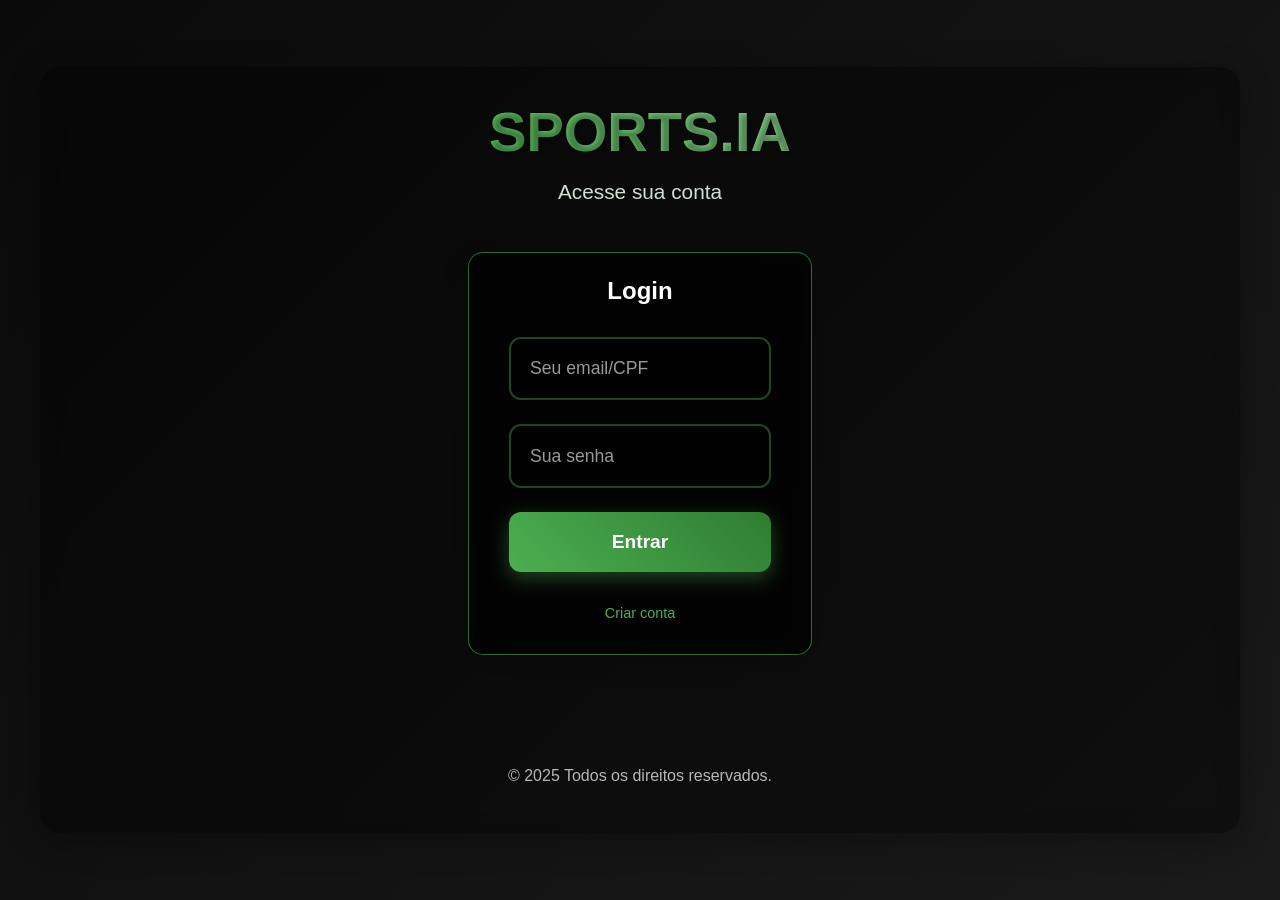
<file: index.html>
<!DOCTYPE html>
<html lang="pt-BR">
<head>
    <meta charset="UTF-8">
    <meta name="viewport" content="width=device-width, initial-scale=1.0">
    <title>SPORTS.IA - Login</title>
    <link rel="icon" type="image/png" href="Xiko_Store__3_-removebg-preview.png">
    <link rel="stylesheet" href="styles.css">
    <link rel="stylesheet" href="notifications.css">
</head>
<body>
    <div class="container">
        <header>
            <h1>SPORTS.IA</h1>
            <p>Acesse sua conta</p>
        </header>

        <main>
            <section class="input-section">
                <div class="text-container login-container">
                    <h2>Login</h2>
                    <input type="email" id="email" placeholder="Seu email/CPF" class="text-input">
                    <input type="password" id="password" placeholder="Sua senha" class="text-input">
                    <button class="submit-button" onclick="login()">Entrar</button>
                    <div class="login-links">
                        <a href="register.html" class="create-account" style="margin: 0 auto;">Criar conta</a>
                    </div>
                </div>
            </section>
        </main>

        <footer>
            <p>© 2025 Todos os direitos reservados.</p>
        </footer>
    </div>
    <script src="script.js"></script>
</body>
</html>
</file>
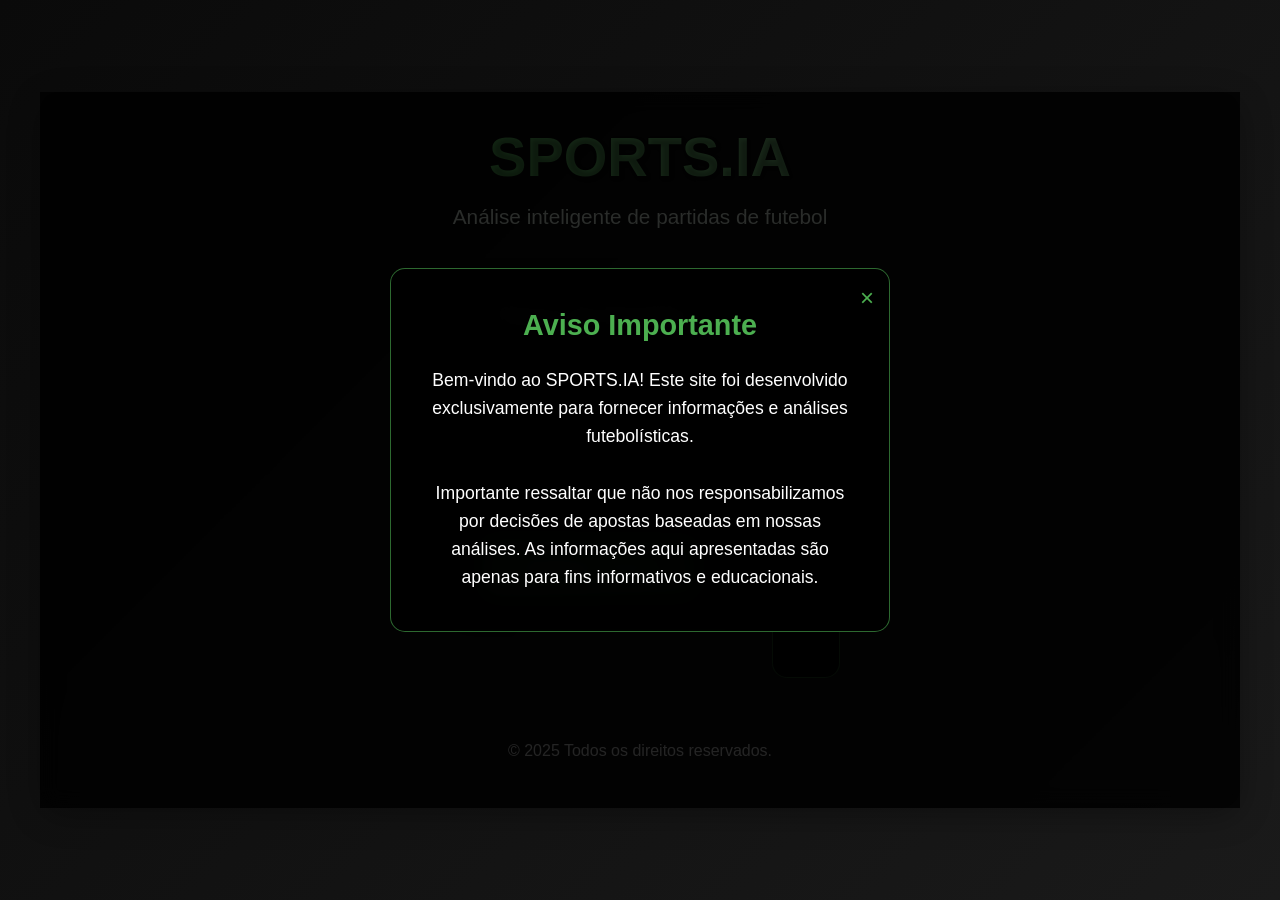
<file: dashboard.html>
<!DOCTYPE html>
<html lang="pt-BR">
<head>
    <meta charset="UTF-8">
    <meta name="viewport" content="width=device-width, initial-scale=1.0">
    <title>SPORTS.IA - Home</title>
    <link rel="icon" type="image/png" href="Xiko_Store__3_-removebg-preview.png">
    <link rel="stylesheet" href="styles.css">
    <link rel="stylesheet" href="notifications.css">
</head>
<body>
    <div class="container">
        <header>
            <h1>SPORTS.IA</h1>
            <p>Análise inteligente de partidas de futebol</p>
        </header>

        <main class="dashboard-main">
            <div class="dashboard-container">
                <section class="input-section">
                    <div class="text-container">
                        <h2>Times da Partida</h2>
                        <input type="text" id="home-team" placeholder="Time da Casa" class="text-input">
                        <input type="text" id="away-team" placeholder="Time Visitante" class="text-input">
                        <button class="submit-button" onclick="analyzeTeams()">Analisar Times</button>
                    </div>
                    <div class="upload-container mobile-only">
                        <h2>Tirar foto do jogo</h2>
                        <input type="file" id="photo-upload" accept="image/*" capture="environment" class="file-input">
                        <label for="photo-upload" class="upload-button">Usar Câmera</label>
                    </div>
                </section>

                <section class="results-section" id="results"></section>
            </div>

            <script>
                const API_KEY = 'b84f128350msha632e7237e86410p17c48cjsn000254858fa9';
                const API_URL = 'https://api-football-v1.p.rapidapi.com/v3';
                
                // Sistema de cache para armazenar resultados
                const cache = {
                    teams: new Map(),
                    odds: new Map(),
                    lastRequestTime: 0,
                    requestCount: 0
                };

                // Função para controlar a taxa de requisições
                function checkRateLimit() {
                    const now = Date.now();
                    const timeWindow = 60000; // 1 minuto em milissegundos
                    const maxRequests = 10; // Limite máximo de requisições por minuto

                    if (now - cache.lastRequestTime > timeWindow) {
                        cache.requestCount = 0;
                        cache.lastRequestTime = now;
                    }

                    if (cache.requestCount >= maxRequests) {
                        throw new Error('Limite de requisições atingido. Por favor, aguarde um minuto e tente novamente.');
                    }

                    cache.requestCount++;
                    cache.lastRequestTime = now;
                }

                async function fetchTeamData(teamName) {
                    try {
                        // Fetch team data
                        const teamResponse = await fetch(`${API_URL}/teams?search=${encodeURIComponent(teamName)}`, {
                            method: 'GET',
                            headers: {
                                'x-rapidapi-host': 'api-football-v1.p.rapidapi.com',
                                'x-rapidapi-key': API_KEY
                            }
                        });

                        if (!teamResponse.ok) {
                            const errorData = await teamResponse.json();
                            throw new Error(errorData.message || 'Erro ao buscar dados do time');
                        }

                        const teamData = await teamResponse.json();
                        if (!teamData.response || teamData.response.length === 0) {
                            throw new Error(`Time não encontrado: ${teamName}. Por favor, verifique o nome do time e tente novamente.`);
                        }

                        // Fetch odds data for the team's league
                        const oddsResponse = await fetch(`${API_URL}/odds/league/${teamData.response[0].league.id}`, {
                            method: 'GET',
                            headers: {
                                'x-rapidapi-host': 'api-football-v1.p.rapidapi.com',
                                'x-rapidapi-key': API_KEY
                            }
                        });

                        if (!oddsResponse.ok) {
                            console.warn('Não foi possível obter as probabilidades');
                            return {
                                team: teamData.response[0],
                                odds: []
                            };
                        }

                        const oddsData = await oddsResponse.json();
                        
                        return {
                            team: teamData.response[0],
                            odds: oddsData.response || []
                        };
                    } catch (error) {
                        console.error('Error fetching data:', error);
                        throw error;
                    }
                }

                async function analyzeTeamsWithAI(homeTeam, awayTeam) {
                    try {
                        const [homeTeamData, awayTeamData] = await Promise.all([
                            fetchTeamData(homeTeam),
                            fetchTeamData(awayTeam)
                        ]);

                        // Format the team analysis with odds
                        return `
                            <div class="team-analysis">
                                <div class="team-info home-team">
                                    <h4>${homeTeamData.team.team.name}</h4>
                                    <img src="${homeTeamData.team.team.logo}" alt="${homeTeamData.team.team.name} logo" class="team-logo">
                                    <p>País: ${homeTeamData.team.team.country}</p>
                                    <p>Fundado: ${homeTeamData.team.team.founded}</p>
                                    <p>Estádio: ${homeTeamData.team.venue?.name || 'N/A'}</p>
                                    ${homeTeamData.odds.length > 0 ? `
                                        <div class="odds-info">
                                            <h5>Probabilidades</h5>
                                            <p>Vitória: ${homeTeamData.odds[0]?.bookmakers[0]?.bets[0]?.values[0]?.odd || 'N/A'}</p>
                                        </div>
                                    ` : ''}
                                </div>
                                <div class="vs-marker">VS</div>
                                <div class="team-info away-team">
                                    <h4>${awayTeamData.team.team.name}</h4>
                                    <img src="${awayTeamData.team.team.logo}" alt="${awayTeamData.team.team.name} logo" class="team-logo">
                                    <p>País: ${awayTeamData.team.team.country}</p>
                                    <p>Fundado: ${awayTeamData.team.team.founded}</p>
                                    <p>Estádio: ${awayTeamData.team.venue?.name || 'N/A'}</p>
                                    ${awayTeamData.odds.length > 0 ? `
                                        <div class="odds-info">
                                            <h5>Probabilidades</h5>
                                            <p>Vitória: ${awayTeamData.odds[0]?.bookmakers[0]?.bets[0]?.values[0]?.odd || 'N/A'}</p>
                                        </div>
                                    ` : ''}
                                </div>
                            </div>
                        `;
                    } catch (error) {
                        throw new Error(`Erro na análise: ${error.message}`);
                    }
                }
                

                async function analyzeTeams() {
                    const homeTeamInput = document.getElementById('home-team');
                    const awayTeamInput = document.getElementById('away-team');
                    const homeTeam = homeTeamInput.value.trim();
                    const awayTeam = awayTeamInput.value.trim();
                    const resultsSection = document.getElementById('results');

                    if (!homeTeam || !awayTeam) {
                        alert('Por favor, preencha os nomes dos dois times.');
                        return;
                    }

                    resultsSection.innerHTML = '<div class="loading">Analisando times...</div>';

                    try {
                        const analysis = await analyzeTeamsWithAI(homeTeam, awayTeam);
                        resultsSection.innerHTML = `
                            <div class="analysis-result">
                                <h3>Análise da Partida</h3>
                                <div class="analysis-content">${analysis}</div>
                            </div>
                        `;
                    } catch (error) {
                        console.error(error);
                        resultsSection.innerHTML = `<div class="error">Erro ao buscar estatísticas: ${error.message}</div>`;
                    } finally {
                        homeTeamInput.value = ''; // Limpa o campo após a análise
                        awayTeamInput.value = ''; // Limpa o campo após a análise
                    }
                }


            </script>
        </main>

        <footer>
            <p>© 2025 Todos os direitos reservados.</p>
        </footer>

        <!-- Modal de Aviso -->
        <div class="modal-overlay" id="disclaimerModal">
            <div class="modal-content">
                <button class="modal-close" onclick="closeModal()">&times;</button>
                <h2 class="modal-title">Aviso Importante</h2>
                <p class="modal-text">
                    Bem-vindo ao SPORTS.IA! Este site foi desenvolvido exclusivamente para fornecer informações e análises futebolísticas.
                    <br><br>
                    Importante ressaltar que não nos responsabilizamos por decisões de apostas baseadas em nossas análises.
                    As informações aqui apresentadas são apenas para fins informativos e educacionais.
                </p>
            </div>
        </div>

        <script>
            // Exibe o modal automaticamente quando a página carrega
            window.onload = function() {
                document.getElementById('disclaimerModal').classList.add('active');
            }

            // Função para fechar o modal
            function closeModal() {
                document.getElementById('disclaimerModal').classList.remove('active');
            }
        </script>
    </div>

    <style>
        .analysis-result {
            margin: 20px;
            padding: 20px;
            background-color: #f8f9fa;
            border-radius: 8px;
            box-shadow: 0 2px 4px rgba(0,0,0,0.1);
        }

        .team-analysis {
            display: flex;
            justify-content: space-between;
            align-items: center;
            padding: 20px;
            background: #fff;
            border-radius: 10px;
            box-shadow: 0 4px 6px rgba(0,0,0,0.1);
        }

        .team-info {
            flex: 1;
            text-align: center;
            padding: 15px;
        }

        .team-logo {
            width: 120px;
            height: 120px;
            object-fit: contain;
            margin: 10px 0;
        }

        .vs-marker {
            font-size: 24px;
            font-weight: bold;
            color: #333;
            margin: 0 20px;
        }

        .team-info h4 {
            font-size: 20px;
            margin: 10px 0;
            color: #2c3e50;
        }

        .team-info p {
            margin: 5px 0;
            color: #666;
        }

        .loading {
            text-align: center;
            padding: 20px;
            font-style: italic;
            color: #666;
        }

        .error {
            color: #dc3545;
            padding: 10px;
            margin: 10px 0;
            border-radius: 4px;
            background-color: #f8d7da;
            border: 1px solid #f5c6cb;
        }

        .odds-info {
            margin-top: 15px;
            padding: 10px;
            background-color: #f8f9fa;
            border-radius: 6px;
            box-shadow: 0 2px 4px rgba(0,0,0,0.05);
        }

        .odds-info h5 {
            color: #2c3e50;
            margin: 0 0 8px 0;
            font-size: 16px;
        }

        .odds-info p {
            color: #666;
            margin: 5px 0;
            font-size: 14px;
        }
    </style>
</body>
</html>
</file>
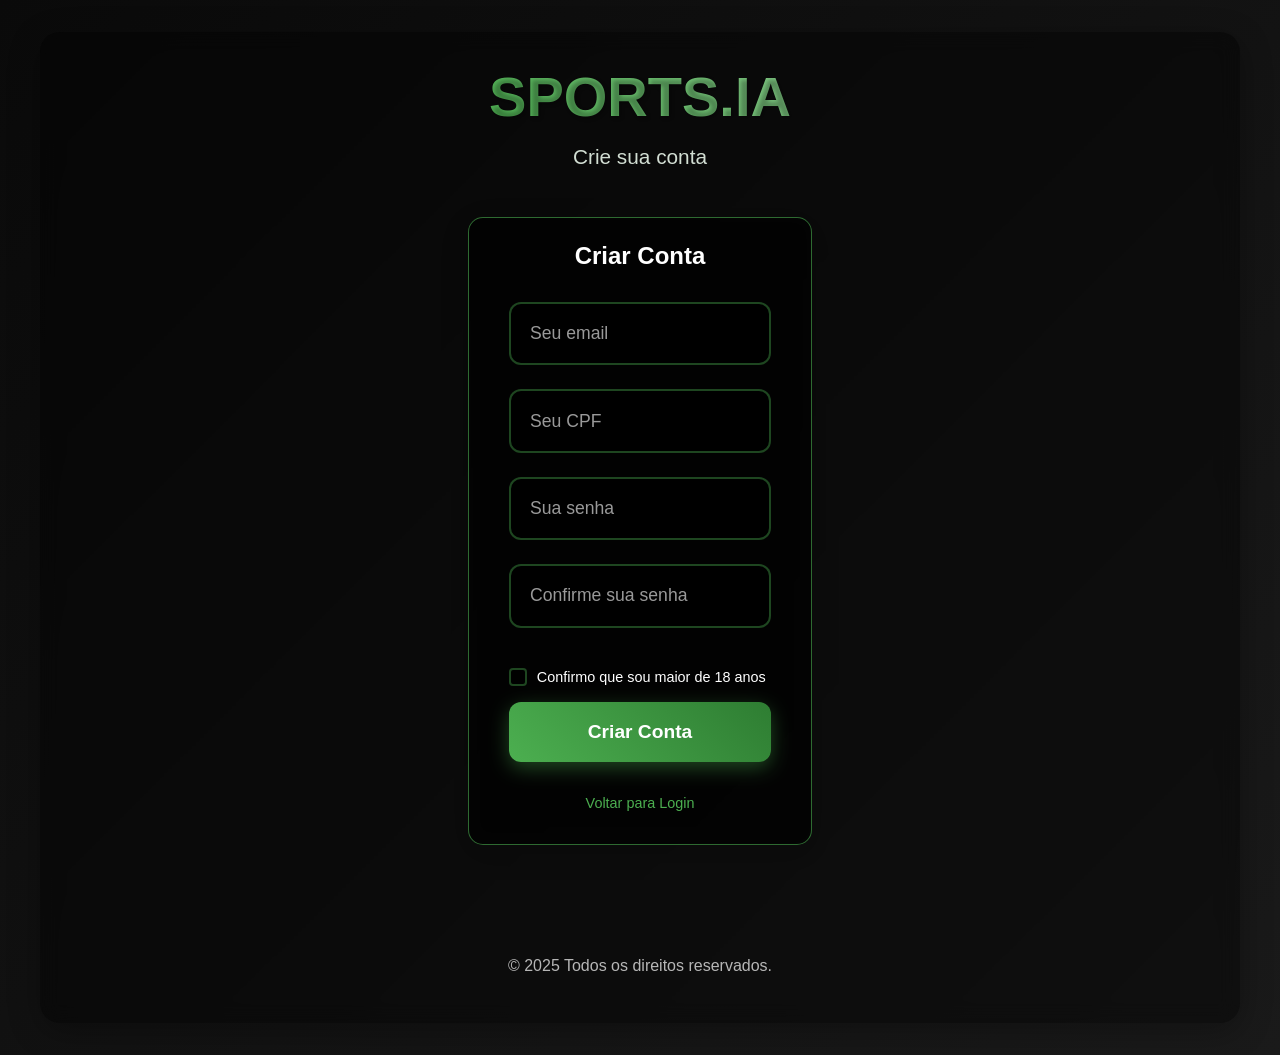
<file: register.html>
<!DOCTYPE html>
<html lang="pt-BR">
<head>
    <meta charset="UTF-8">
    <meta name="viewport" content="width=device-width, initial-scale=1.0">
    <title>SPORTS.IA - Criar Conta</title>
    <link rel="icon" type="image/png" href="Xiko_Store__3_-removebg-preview.png">
    <link rel="stylesheet" href="styles.css">
    <link rel="stylesheet" href="notifications.css">

</head>
<body>
    <div class="container">
        <header>
            <h1>SPORTS.IA</h1>
            <p>Crie sua conta</p>
        </header>

        <main>
            <section class="input-section">
                <div class="text-container login-container">
                    <h2>Criar Conta</h2>
                    <input type="email" id="email" placeholder="Seu email" class="text-input">
                    <input type="text" id="cpf" placeholder="Seu CPF" class="text-input" maxlength="14">
                    <input type="password" id="password" placeholder="Sua senha" class="text-input">
                    <input type="password" id="confirm-password" placeholder="Confirme sua senha" class="text-input">
                    <div class="checkbox-container">
                        <input type="checkbox" id="age-confirm" class="checkbox-input">
                        <label for="age-confirm">Confirmo que sou maior de 18 anos</label>
                    </div>
                    <button class="submit-button" onclick="register()">Criar Conta</button>
                    <div class="login-links">
                        <a href="index.html" class="back-to-login">Voltar para Login</a>
                    </div>
                </div>
            </section>
        </main>

        <footer>
            <p>© 2025 Todos os direitos reservados.</p>
        </footer>
    </div>
    <script src="script.js"></script>
</body>
</html>
</file>
<file: styles.css>
* {
    margin: 0;
    padding: 0;
    box-sizing: border-box;
    font-family: 'Poppins', sans-serif;
}

body {
    background: linear-gradient(135deg, #0a0a0a, #1a1a1a);
    min-height: 100vh;
    color: #ffffff;
    display: flex;
    justify-content: center;
    align-items: center;
}

.container {
    width: 100%;
    max-width: 1200px;
    margin: 2rem auto;
    padding: 2rem;
    background: rgba(0, 0, 0, 0.4);
    border-radius: 20px;
    backdrop-filter: blur(10px);
    box-shadow: 0 8px 32px rgba(0, 0, 0, 0.3);
    display: flex;
    flex-direction: column;
    align-items: center;
}

header {
    text-align: center;
    margin-bottom: 3rem;
}

header h1 {
    font-size: 3.5rem;
    margin-bottom: 1rem;
    background: linear-gradient(45deg, #4CAF50, #81C784);
    -webkit-background-clip: text;
    background-clip: text;
    color: transparent;
    text-shadow: 2px 2px 4px rgba(0, 0, 0, 0.3);
}

header p {
    font-size: 1.3rem;
    opacity: 0.9;
    color: #E8F5E9;
}

.input-section {
    display: flex;
    gap: 2rem;
    justify-content: center;
    margin-bottom: 3rem;
}

.login-container {
    max-width: 400px;
}

/* Centraliza todos os containers exceto o da página de login */
.register-container,
.dashboard-container {
    max-width: 400px;
    margin: 0 auto;
    display: flex;
    justify-content: center;
    align-items: center;
}

.text-container {
    background: rgba(0, 0, 0, 0.6);
    padding: 2rem 2.5rem;
    border-radius: 15px;
    border: 1px solid rgba(76, 175, 80, 0.6);
    backdrop-filter: blur(10px);
    flex: 1;
    min-width: 300px;
    display: flex;
    flex-direction: column;
    align-items: center;
    box-shadow: 0 8px 32px rgba(0, 0, 0, 0.2);
    transition: all 0.3s ease;
}

.text-container:hover {
    transform: translateY(-5px);
    border-color: rgba(76, 175, 80, 0.6);
    box-shadow: 0 12px 40px rgba(76, 175, 80, 0.2);
}

.text-container h2 {
    margin: -0.5rem 0 2rem;
    font-size: 1.5rem;
    color: #ffffff;
    text-shadow: 0 2px 4px rgba(0, 0, 0, 0.2);
}

.text-input {
    width: 100%;
    padding: 1.2rem;
    margin-bottom: 1.5rem;
    border: 2px solid rgba(76, 175, 80, 0.4);
    border-radius: 12px;
    background: rgba(0, 0, 0, 0.7);
    color: #ffffff;
    font-size: 1.1rem;
    transition: all 0.3s ease;
}

.text-input:focus {
    outline: none;
    border-color: #4CAF50;
    box-shadow: 0 0 15px rgba(76, 175, 80, 0.3);
}

.text-input::placeholder {
    color: rgba(255, 255, 255, 0.6);
}

.submit-button {
    width: 100%;
    padding: 1.2rem;
    background: linear-gradient(45deg, #4CAF50, #2E7D32);
    color: white;
    border: none;
    border-radius: 12px;
    cursor: pointer;
    font-size: 1.2rem;
    font-weight: 600;
    transition: all 0.3s ease;
    box-shadow: 0 6px 20px rgba(76, 175, 80, 0.4);
}

.submit-button:hover {
    background: linear-gradient(45deg, #2E7D32, #4CAF50);
    transform: translateY(-3px);
    box-shadow: 0 8px 25px rgba(76, 175, 80, 0.5);
}

.submit-button:active {
    transform: translateY(1px);
}

.upload-container {
    display: none;
}

.upload-container.mobile-only {
    background: rgba(0, 0, 0, 0.6);
    padding: 2rem;
    border-radius: 15px;
    border: 1px solid rgba(76, 175, 80, 0.3);
    backdrop-filter: blur(10px);
    flex: 1;
    min-width: 300px;
    text-align: center;
}

.file-input {
    display: none;
}

.upload-button {
    display: inline-block;
    width: 100%;
    padding: 1.2rem;
    background: linear-gradient(45deg, #4CAF50, #2E7D32);
    color: white;
    border: none;
    border-radius: 12px;
    cursor: pointer;
    font-size: 1.2rem;
    font-weight: 600;
    transition: all 0.3s ease;
    box-shadow: 0 6px 20px rgba(76, 175, 80, 0.4);
}

.dashboard-main {
    width: 100%;
    padding: 0 1rem;
}

.dashboard-container {
    display: flex;
    gap: 2rem;
    max-width: 1400px;
    margin: 0 auto;
    justify-content: center;
    align-items: center;
    width: 100%;
}

@media (max-width: 768px) {
    .container {
        margin: 1rem;
        padding: 1rem;
    }

    header h1 {
        font-size: 2.5rem;
    }

    header p {
        font-size: 1.1rem;
    }

    .dashboard-container {
        flex-direction: column;
    }

    .input-section {
        max-width: 100%;
        flex-direction: column;
        gap: 1rem;
    }

    .text-container {
        padding: 1.5rem;
        min-width: 100%;
    }

    .text-input {
        padding: 1rem;
        font-size: 1rem;
    }

    .submit-button {
        padding: 1rem;
        font-size: 1.1rem;
    }

    .results-section {
        margin-top: 1.5rem;
        padding: 1.5rem;
    }

    .analysis-result {
        margin: 10px;
        padding: 15px;
    }
}

.input-section {
    flex: 0 0 40%;
    max-width: 500px;
}

.results-section {
    background: rgba(0, 0, 0, 0.6);
    padding: 2rem;
    border-radius: 15px;
    border: 1px solid rgba(76, 175, 80, 0.3);
    backdrop-filter: blur(10px);
    flex: 1;
    min-height: 400px;
    align-self: center;
    width: 100%;
    display: flex;
    flex-direction: column;
    align-items: center;
}

.loading {
    color: #4CAF50;
    font-size: 1.2rem;
    text-align: center;
    padding: 2rem;
}

.error {
    color: #f44336;
    font-size: 1.2rem;
    text-align: center;
    padding: 2rem;
}

.notification {
    position: fixed;
    top: 50%;
    left: 50%;
    transform: translate(-50%, -50%) translateY(-20px);
    padding: 15px 25px;
    border-radius: 8px;
    color: white;
    font-size: 1rem;
    opacity: 0;
    transition: all 0.3s ease;
    z-index: 1000;
    text-align: center;
    min-width: 300px;
    box-shadow: 0 4px 12px rgba(0, 0, 0, 0.2);
}

.notification.error {
    background-color: #f44336;
}

.notification.success {
    background-color: #4CAF50;
}

.notification.show {
    opacity: 1;
    transform: translate(-50%, -50%) translateY(0);
}

@keyframes fadeInOut {
    0% { opacity: 0; transform: translate(-50%, -50%) translateY(-20px); }
    10% { opacity: 1; transform: translate(-50%, -50%) translateY(0); }
    90% { opacity: 1; transform: translate(-50%, -50%) translateY(0); }
    100% { opacity: 0; transform: translate(-50%, -50%) translateY(-20px); }
}

.analysis-result {
    color: #ffffff;
    font-size: 1.1rem;
    line-height: 1.6;
    white-space: pre-wrap;
    text-align: center;
    width: 100%;
}

footer {
    text-align: center;
    margin-top: 3rem;
    padding: 1rem;
    color: rgba(255, 255, 255, 0.7);
}

/* Estilos específicos para a página de login */
.login-container {
    max-width: 400px;
}

/* Centraliza todos os containers exceto o da página de login */
.register-container,
.dashboard-container {
    max-width: 400px;
    margin: 0 auto;
    display: flex;
    justify-content: center;
    align-items: center;
}

.login-links {
    margin-top: 2rem;
    text-align: center;
}

.checkbox-container {
    display: flex;
    align-items: center;
    margin: 1rem 0;
    width: 100%;
}

.checkbox-input {
    margin-right: 10px;
    width: 18px;
    height: 18px;
    cursor: pointer;
    appearance: none;
    background: rgba(0, 0, 0, 0.7);
    border: 2px solid rgba(76, 175, 80, 0.4);
    border-radius: 4px;
    transition: all 0.3s ease;
}

.checkbox-input:checked {
    background: linear-gradient(45deg, #4CAF50, #2E7D32);
    border-color: #4CAF50;
}

.checkbox-input:hover {
    border-color: #4CAF50;
    box-shadow: 0 0 15px rgba(76, 175, 80, 0.3);
}

.checkbox-container label {
    color: #ffffff;
    font-size: 0.9rem;
    cursor: pointer;
}



.login-links a {
    color: #4CAF50;
    text-decoration: none;
    font-size: 0.9rem;
    transition: all 0.3s ease;
}

.login-links a:hover {
    color: #81C784;
    text-decoration: underline;
}

.modal-overlay {
    position: fixed;
    top: 0;
    left: 0;
    width: 100%;
    height: 100%;
    background: rgba(0, 0, 0, 0.8);
    display: flex;
    justify-content: center;
    align-items: center;
    z-index: 1000;
    opacity: 0;
    visibility: hidden;
    transition: all 0.3s ease;
}

.modal-overlay.active {
    opacity: 1;
    visibility: visible;
}

.modal-content {
    background: rgba(0, 0, 0, 0.9);
    padding: 2.5rem;
    border-radius: 15px;
    border: 1px solid rgba(76, 175, 80, 0.6);
    backdrop-filter: blur(10px);
    max-width: 500px;
    width: 90%;
    position: relative;
    transform: translateY(-20px);
    transition: all 0.3s ease;
}

.modal-overlay.active .modal-content {
    transform: translateY(0);
}

.modal-close {
    position: absolute;
    top: 15px;
    right: 15px;
    background: none;
    border: none;
    color: #4CAF50;
    font-size: 1.5rem;
    cursor: pointer;
    transition: all 0.3s ease;
}

.modal-close:hover {
    color: #81C784;
    transform: scale(1.1);
}

.modal-title {
    color: #4CAF50;
    font-size: 1.8rem;
    margin-bottom: 1.5rem;
    text-align: center;
}

.modal-text {
    color: #ffffff;
    font-size: 1.1rem;
    line-height: 1.6;
    text-align: center;
}

@media (max-width: 768px) {
    body {
        align-items: flex-start;
    }

    .container {
        margin: 1rem;
        padding: 1rem;
    }

    header h1 {
        font-size: 2.5rem;
    }

    .input-section {
        flex-direction: column;
    }

    .text-container,
    .upload-container.mobile-only {
        width: 100%;
        min-width: auto;
    }

    .login-links {
        flex-direction: column;
        align-items: center;
        gap: 1rem;
    }
}
</file>
<file: notifications.css>
.notification {
    position: fixed;
    top: 50%;
    left: 50%;
    transform: translate(-50%, -50%);
    padding: 15px 25px;
    border-radius: 10px;
    background: rgba(0, 0, 0, 0.8);
    border: 1px solid #4CAF50;
    color: white;
    font-size: 1rem;
    backdrop-filter: blur(10px);
    box-shadow: 0 4px 20px rgba(0, 0, 0, 0.3);
    z-index: 1000;
    opacity: 0;
    transition: all 0.3s ease;
}

.notification.show {
    opacity: 1;
}

.notification.error {
    border-color: #f44336;
}

.notification.success {
    border-color: #4CAF50;
}
</file>
